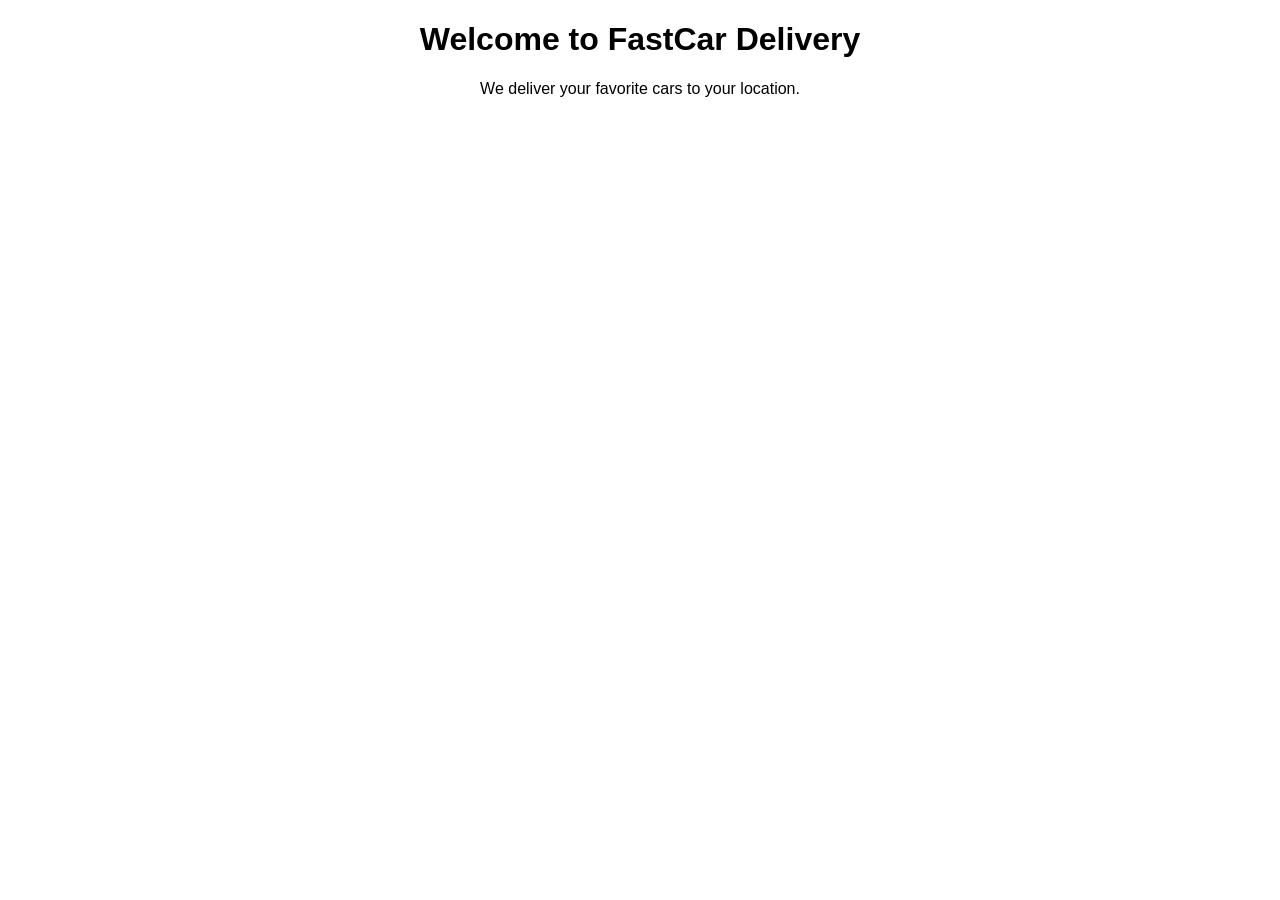
<file: index.html>
<!DOCTYPE html>

<html>

<head><title>FastCar Delivery</title><link rel="stylesheet" href="style.css"></head>

<body><h1>Welcome to FastCar Delivery</h1>

<p>We deliver your favorite cars to your location.</p></body>

</html>
</file>
<file: style.css>
body { font-family: Arial; text-align: center; background-color: white; }
</file>
